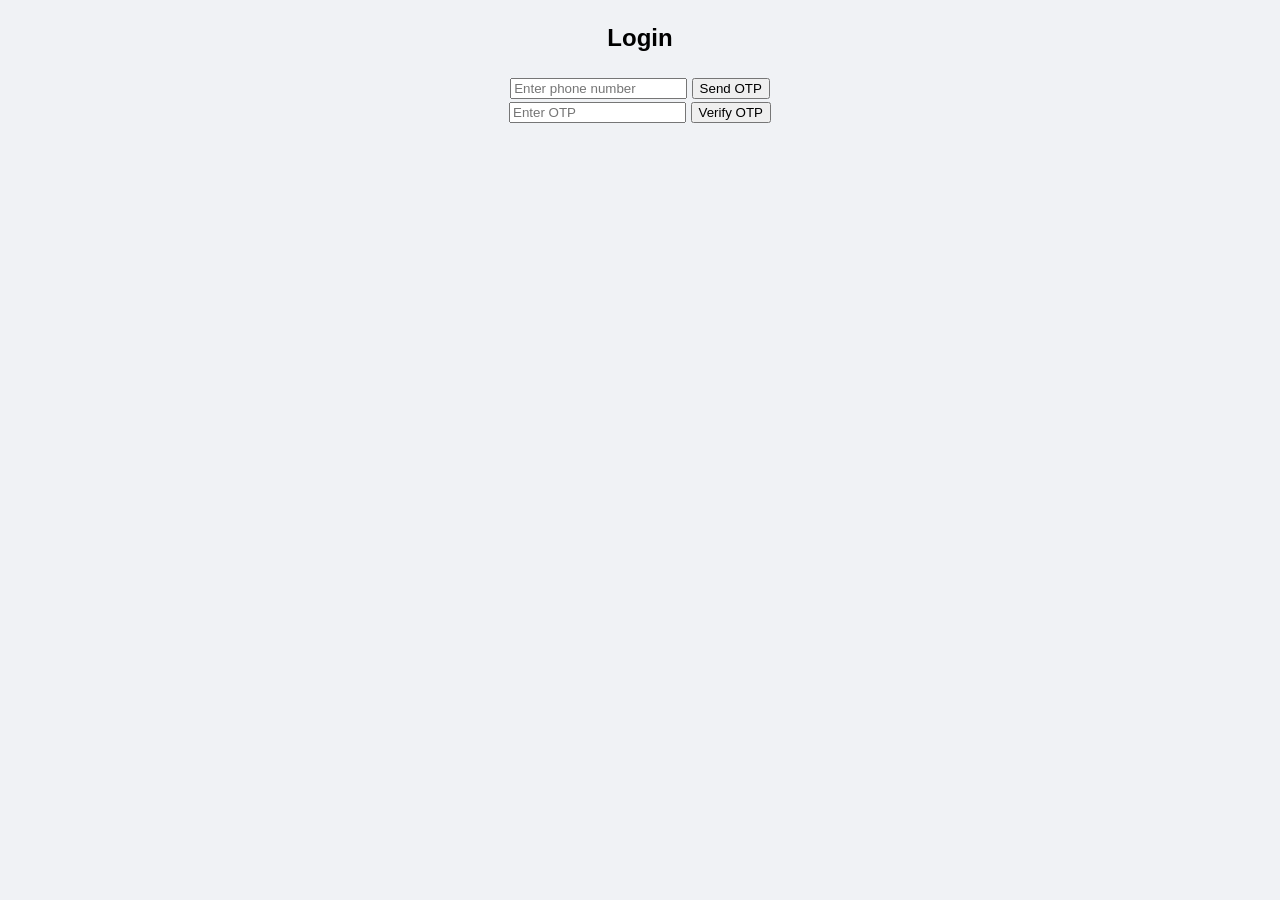
<file: public/login.html>
<!DOCTYPE html>
<html lang="en">
<head>
  <meta charset="UTF-8">
  <title>Login</title>
  <link rel="stylesheet" href="style.css">
  <script src="script.js" defer></script>
</head>
<body>
  <div class="login-container">
    <h2>Login</h2>
    <input id="phone" type="text" placeholder="Enter phone number">
    <button id="sendOtpBtn" onclick="sendOtp()">Send OTP</button>
    <input id="otp" type="text" placeholder="Enter OTP">
    <button id="verifyOtpBtn" onclick="verifyOtp()">Verify OTP</button>
  </div>
</body>
</html>
</file>
<file: public/style.css>
/* Base styles */
body {
  font-family: Arial, sans-serif;
  margin: 20px;
  background: #f0f2f5; /* subtle background for contrast */
  line-height: 1.5; /* better readability */
}

/* Calculator container */
.container {
  max-width: 600px; /* wider for desktop */
  margin: auto;
  padding: 20px;
  background: #f9f9f9;
  border-radius: 8px;
  box-shadow: 0 2px 6px rgba(0,0,0,0.1);
  box-sizing: border-box;
}

/* Form groups */
.form-group {
  position: relative;
  margin-bottom: 1.5em;
}

.form-group label {
  display: block;
  margin-bottom: 5px;
  font-weight: bold;
  color: #333;
}

/* Inputs & selects */
.form-group input,
.form-group select {
  width: 100%;
  padding: 10px;
  border: 1px solid #ccc;
  border-radius: 4px;
  font-size: 15px;
  box-sizing: border-box;
}

.input-wrapper {
  position: relative;
  width: 100%;
}

.input-wrapper input[type="text"] {
  width: 100%;
  height: 40px;
  padding-right: 120px;
  text-align: left;
}

/* Localized hint */
.hint {
  position: absolute;
  right: 12px;
  top: 50%;
  transform: translateY(-50%);
  font-size: 0.85em;
  color: #666;
  pointer-events: none;
}

/* Buttons */
.btn {
  background-color: #9bb0c1;
  color: white;
  border: none;
  padding: 12px 18px;
  margin: 8px 0;
  cursor: pointer;
  border-radius: 4px;
  font-size: 15px;
  transition: background-color 0.2s ease, transform 0.1s ease;
}

.btn:hover {
  background-color: #005a9e;
  transform: scale(1.02);
}

.btn:focus {
  outline: 2px solid #005a9e; /* accessibility focus */
  outline-offset: 2px;
}

/* Profile section as a circle */
#profileSection {
  position: fixed;
  top: 10px;
  right: 10px;
  z-index: 1000;
}

/* Circle button inside profile section */
.profile-btn {
  width: 80px;
  height: 80px;
  border-radius: 50%;   /* makes it circular */
  background: #0078d7;
  color: white;
  font-size: 28px;
  border: none;
  cursor: pointer;
  display: flex;
  align-items: center;
  justify-content: center;
  box-shadow: 0 2px 6px rgba(0,0,0,0.2);
  transition: background 0.3s ease;
}

.profile-btn:hover {
  background: #005a9e;
}

/* Dropdown content */
#profileContent {
  display: none;
  position: absolute;
  top: 90px; /* below the circle */
  right: 0;
  background: #f4f4f4;
  padding: 10px;
  border-radius: 8px;
  box-shadow: 0 1px 4px rgba(0,0,0,0.1);
  min-width: 160px;
}

/* Show content when open */
#profileSection.open #profileContent {
  display: block;
}

/* Login container (future use) */
.login-container {
  max-width: 300px;
  margin: auto;
  text-align: center;
}

/* Result box */
#resultBox {
  margin-top: 20px;
  padding: 14px;
  background: #e9f5ff;
  border: 1px solid #0078d7;
  border-radius: 6px;
  font-weight: bold;
  color: #333;
  text-align: center;
}

/* ✅ Remove number input spinners */
input[type=number]::-webkit-inner-spin-button,
input[type=number]::-webkit-outer-spin-button {
  -webkit-appearance: none;
  margin: 0;
}
input[type=number] {
  -moz-appearance: textfield;
}

/* Responsive tweaks */
@media (max-width: 768px) {
  .container {
    max-width: 90%;
    padding: 15px;
  }
}

@media (max-width: 480px) {
  .container {
    padding: 12px;
  }
  .btn {
    width: 100%;
    font-size: 14px;
  }
  #resultBox {
    font-size: 14px;
    padding: 10px;
  }
  h1, h2 {
    font-size: 1.2rem;
    text-align: center;
  }
}

/* History list */
#historyList {
  list-style: none;
  padding: 0;
  margin-top: 15px;
  display: flex;
  flex-direction: column;
  gap: 12px;
}

#historyList li {
  background: #f9f9f9;
  border: 1px solid #ccc;
  border-left: 5px solid #0078d7; /* accent color */
  border-radius: 6px;
  padding: 12px;
  font-size: 0.95rem;
  line-height: 1.4;
  box-shadow: 0 2px 4px rgba(0,0,0,0.08);
  transition: transform 0.2s ease, box-shadow 0.2s ease;
}

#historyList li:hover {
  transform: translateY(-2px);
  box-shadow: 0 4px 8px rgba(0,0,0,0.12);
}

.badge {
  display: inline-block;
  background: #0078d7;
  color: white;
  padding: 2px 6px;
  border-radius: 4px;
  font-size: 0.8rem;
  margin-right: 4px;
  vertical-align: middle;
}

.result-item {
  font-family: monospace;
  margin: 4px 0;
}

#historyList li {
  font-family: monospace;
}

.result-row {
  display: grid;
  grid-template-columns: 40px 160px 20px auto; /* emoji | label | colon | value */
  align-items: center;
  font-family: monospace;
  margin: 4px 0;
}

.result-row .emoji {
  text-align: center;
}

.result-row .label {
  font-weight: bold;
}

.result-row .colon {
  text-align: center;
}

.result-row .value {
  color: #333;
}
</file>
